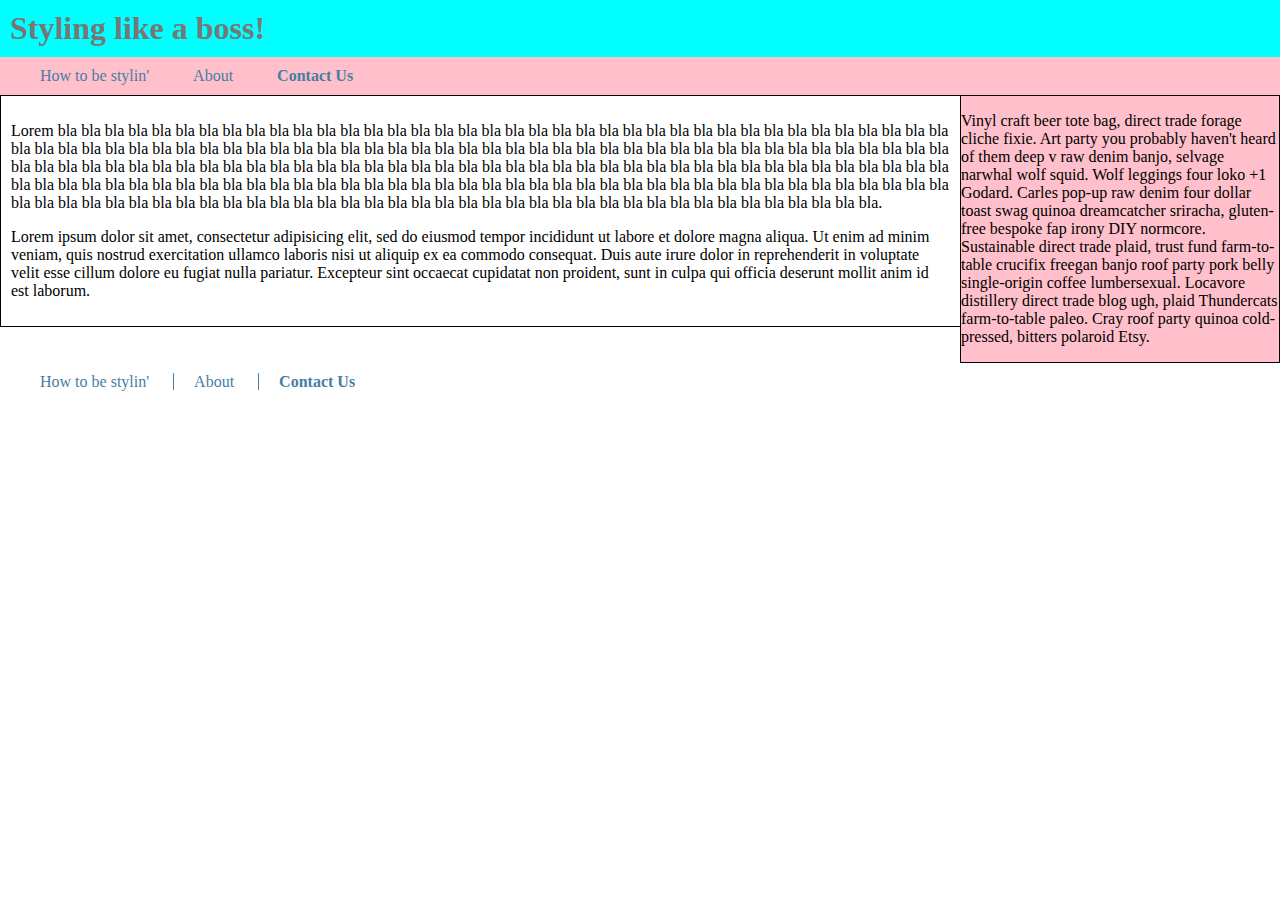
<file: 05_styling/index.html>
<!DOCTYPE html>


<html>
<head>

	<title>Class 5!</title>
	<link rel="stylesheet" type="text/css" href="CSS/main.css">

</head>


<body>

	<h1>Styling like a boss!</h1>
	<nav>
		<ul class="start-color">
			<li><a href="#">How to be stylin'</a></li>
			<li><a href="#">About</a></li>
			<li><a href="#">Contact Us</a></li>
		</ul>


	</nav>

		<div class="container">
			<aside>

			<p>Vinyl craft beer tote bag, direct trade forage cliche fixie. Art party you probably haven't heard of them deep v raw denim banjo, selvage narwhal wolf squid. Wolf leggings four loko +1 Godard. Carles pop-up raw denim four dollar toast swag quinoa dreamcatcher sriracha, gluten-free bespoke fap irony DIY normcore. Sustainable direct trade plaid, trust fund farm-to-table crucifix freegan banjo roof party pork belly single-origin coffee lumbersexual. Locavore distillery direct trade blog ugh, plaid Thundercats farm-to-table paleo. Cray roof party quinoa cold-pressed, bitters polaroid Etsy.</p>

			</aside>


	<section>
		<p>Lorem bla bla bla bla bla bla bla bla bla bla bla bla bla bla bla bla bla bla bla bla bla bla bla bla bla bla bla bla bla bla bla bla bla bla bla bla bla bla bla bla bla bla bla bla bla bla bla bla bla bla bla bla bla bla bla bla bla bla bla bla bla bla bla bla bla bla bla bla bla bla bla bla bla bla bla bla bla bla bla bla bla bla bla bla bla bla bla bla bla bla bla bla bla bla bla bla bla bla bla bla bla bla bla bla bla bla bla bla bla bla bla bla bla bla bla bla bla bla bla bla bla bla bla bla bla bla bla bla bla bla bla bla bla bla bla bla bla bla bla bla bla bla bla bla bla bla bla bla bla bla bla bla bla bla bla bla bla bla bla bla bla bla bla bla bla bla bla bla bla bla bla bla bla bla bla bla bla bla bla bla bla bla bla bla bla bla bla bla bla bla bla bla bla bla bla.</p>

		<p>Lorem ipsum dolor sit amet, consectetur adipisicing elit, sed do eiusmod
		tempor incididunt ut labore et dolore magna aliqua. Ut enim ad minim veniam,
		quis nostrud exercitation ullamco laboris nisi ut aliquip ex ea commodo
		consequat. Duis aute irure dolor in reprehenderit in voluptate velit esse
		cillum dolore eu fugiat nulla pariatur. Excepteur sint occaecat cupidatat non
		proident, sunt in culpa qui officia deserunt mollit anim id est laborum.</p>





	</section>

	</div>

	<nav>
		<ul class="clear-color">
			<li><a href="#">How to be stylin'</a></li>
			<li><a href="#">About</a></li>
			<li><a href="#">Contact Us</a></li>
		</ul>

	</nav>



</body>

</html>
</file>
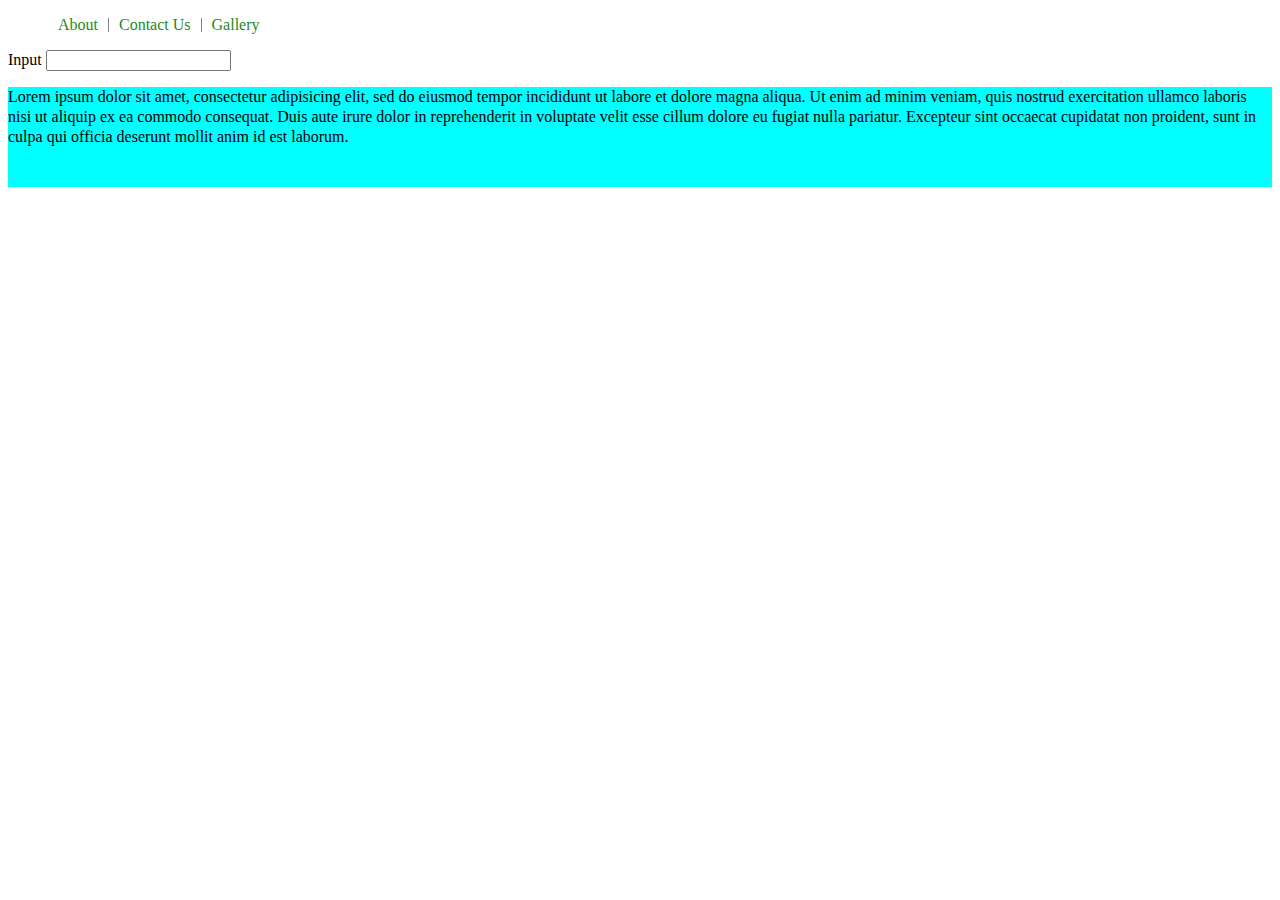
<file: untitled folder/index.html>
<!DOCTYPE html>

<html>

<head>
	<title>Lists</title>


</head>

<style>


a {
	text-decoration: none;
	color: forestgreen;
}

ul {
	list-style: none;
}
	
li {
	/*float: left;*/
	display: inline-block;
	padding: 0 10px 0 10px;
	border-right: 1px solid grey;
	/*margin: -2px;*/
	line-height: .9;
}

li:last-child {
	border-right: none;
}

p {
	height: 100px;
	background-color: cyan;
	line-height: 20px;
}


</style>


<boddy>

<ul> 
<!-- don't touch the markup. It's display: inline block thing -->
	<li><a href="#">About</a></li><li>
	<a href="#">Contact Us</a></li><li>
	<a href="#">Gallery</a></li>


</ul>

<label for="id">Input</label>
<input type="text" id="id">

<p>Lorem ipsum dolor sit amet, consectetur adipisicing elit, sed do eiusmod
tempor incididunt ut labore et dolore magna aliqua. Ut enim ad minim veniam,
quis nostrud exercitation ullamco laboris nisi ut aliquip ex ea commodo
consequat. Duis aute irure dolor in reprehenderit in voluptate velit esse
cillum dolore eu fugiat nulla pariatur. Excepteur sint occaecat cupidatat non
proident, sunt in culpa qui officia deserunt mollit anim id est laborum.</p>


</boddy>

</html>
</file>
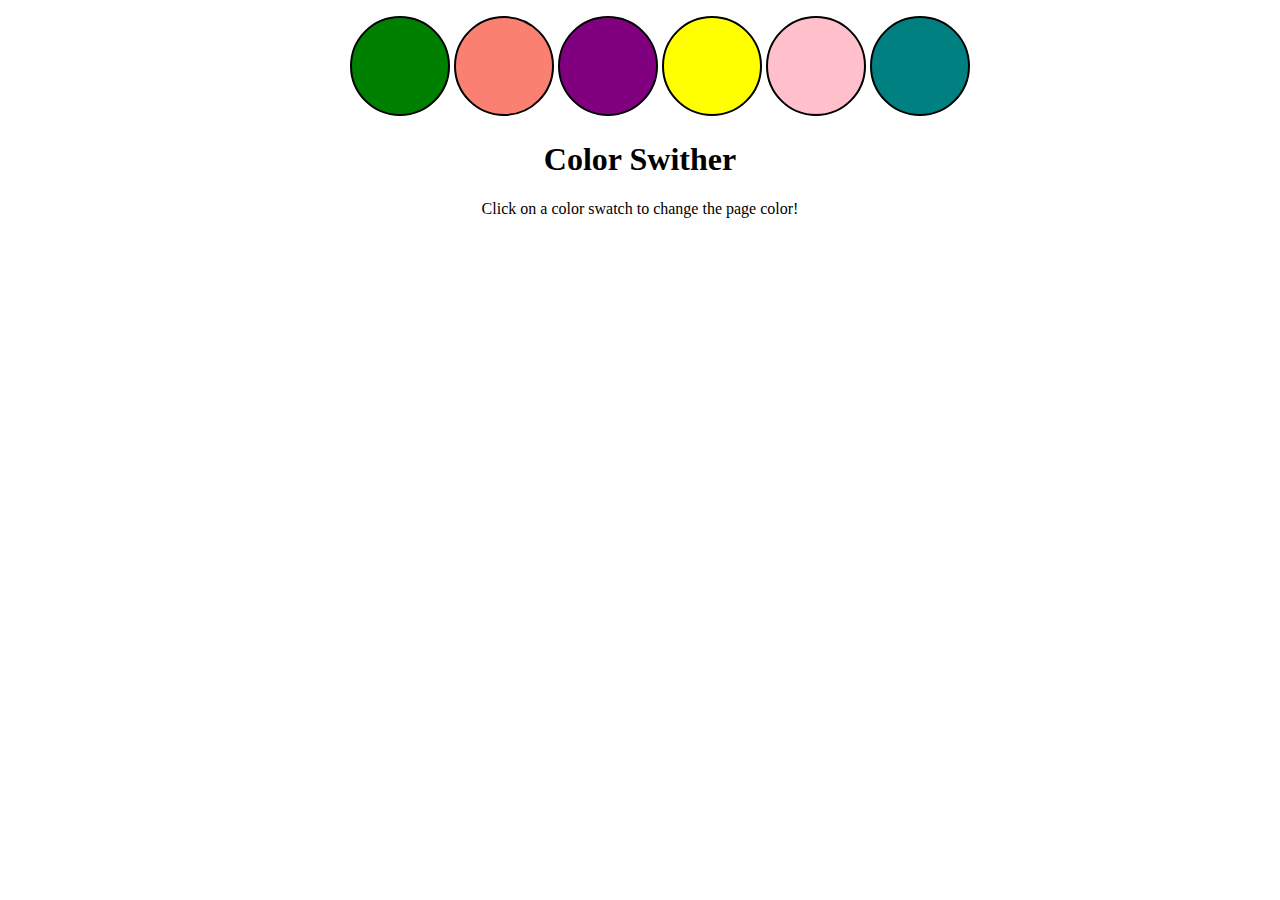
<file: color-switcher/color-switcher.html>
<!DOCTYPE html>
<html>
<head>
	<title>Color Switcher</title>
</head>

<body>

<style type="text/css">
	* {
		list-style: none;
		box-sizing: border-box;
	}
	body {
		text-align: center;
		font-family: Avenir;
	}
	li {
		border: 2px solid black;
		display: inline-block;
		height: 100px;
		width: 100px;
		border-radius: 50px;

	}

	.green {
		background-color: green;
	}

	.salmon {
		background-color: salmon;
	}
	.purple {
		background-color: purple;
	}
	.yellow {
		background-color: yellow;
	}
	.pink {
		background-color: pink;
	}
	.teal {
		background-color: teal;
	}

</style>

<ul>
	<li class="green"></li>
	<li class="salmon"></li>
	<li class="purple"></li>
	<li class="yellow"></li>
	<li class="pink"></li>
	<li class="teal"></li>
</ul>

<h1>Color Swither</h1>
<p>Click on a color swatch to change the page color!</p>

</body>

<script type="text/javascript">

//Method 1.
	// var body = document.querySelector("body")
	// var green = document.querySelector(".green")
	// var salmon = document.querySelector(".salmon")
	// var purple = document.querySelector(".purple")
	// var yellow = document.querySelector(".yellow")

	// green.addEventListener("click", turnBodyGreen)
	// salmon.addEventListener("click", turnBodySalmon)
	// purple.addEventListener("click", turnBodyPurple)
	// yellow.addEventListener("click", turnBodyYellow)

	// function turnBodyGreen() {
	// 	body.setAttribute("class", "green")
	// } 

	// function turnBodySalmon() {
	// 	body.setAttribute("class", "salmon")
	// }

	// function turnBodyPurple() {
	// 	body.setAttribute("class", "purple")
	// }

	// function turnBodyYellow() {
	// 	body.setAttribute("class", "yellow")
	// }

	var list = document.querySelector("ul")
	var body = document.querySelector("body")

	list.addEventListener("click", changeColor)

	function changeColor(event) {
		var elem = event.target
		var color = elem.getAttribute("class")
		body.setAttribute("class", color)
	}






</script>
</html>
</file>
<file: 05_styling/CSS/main.css>
* {
	-webkit-box-sizing: border-box;
	-moz-box-sizing: border-box;
	box-sizing: border-box;
}


	body {
		margin: 0;
	}

	h1{
		color: #777;
		background-color: cyan;
		margin: 0;
		padding: 10px;
	}

	ul {background-color: pink;
		margin: 0;
		padding: 10px;
	}

	.clear-color {
		background-color: white;
	}

	.clear-color li {
		border-left: 1px solid #457EA4;
	}


	li {
		list-style: none;
		display: inline;
		margin: 10px;

	}
	a {
		text-decoration: none;
		color: #457EA4;
		padding-left: 20px
	}

	a:hover {
		border-bottom: 1px solid grey;
	}

	 li:last-child {
		font-weight: bold;
	}

.container {
	overflow: hidden;
}

.clear-color li:first-child {
	border-left: none;
}

aside {
	float: right;
	background-color: pink;
	width: 25%;
	border: 1px solid black;
}


section {
	float: left;
	width: 75%;
	padding: 10px;
	border: 1px solid black;
	border-right: none;
}
</file>
